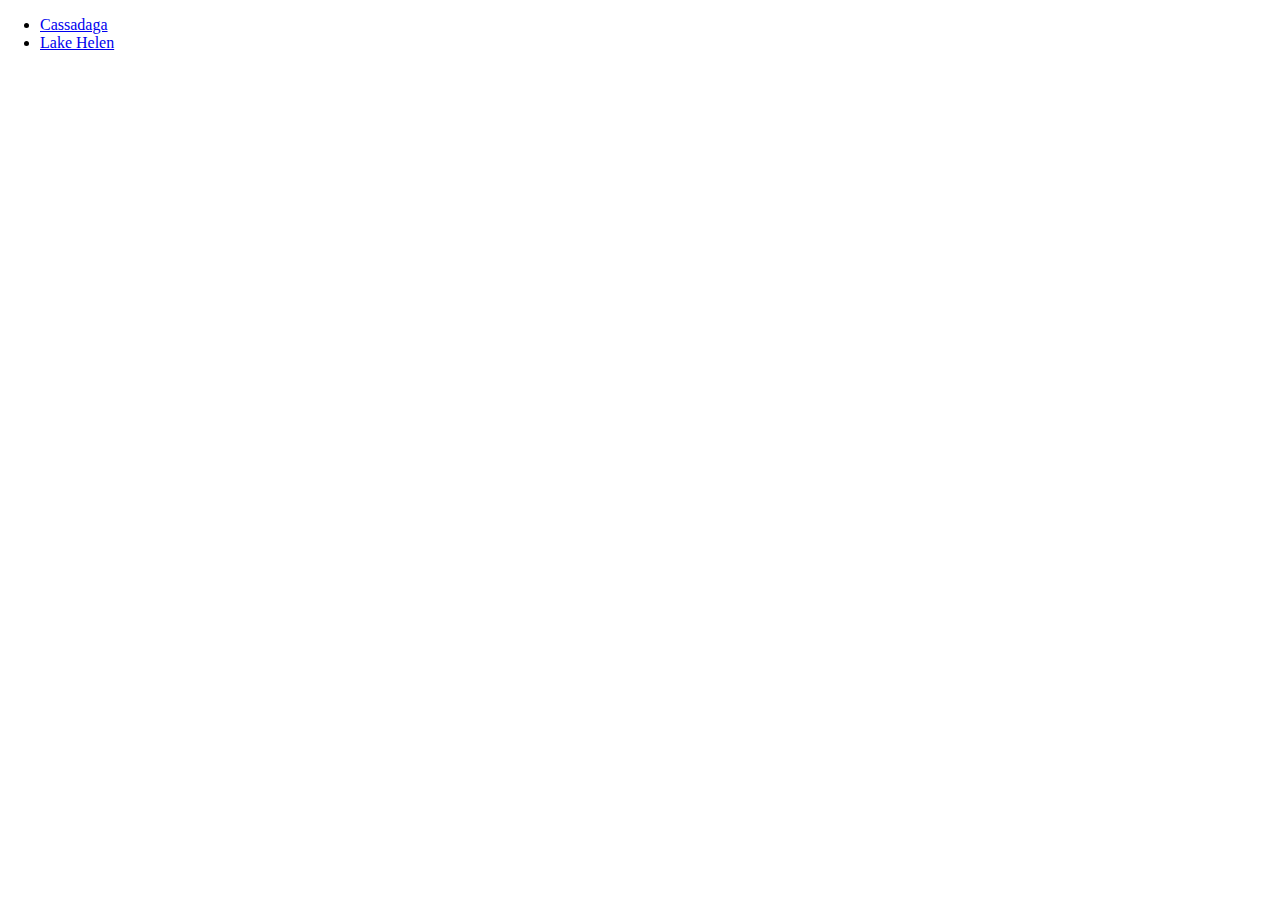
<file: test.html>
<!DOCTYPE html>
<html lang="en">
<head>
    <meta charset="UTF-8">
    <meta name="viewport" content="width=device-width, initial-scale=1.0">
    <link rel="stylesheet" href="css/normalize.css">
    <link rel="stylesheet" href="css/main.css">
    <title>Test Page</title>
</head>
<body>
    <header>
        <nav>
            <ul>
                <li><a href="#cassadaga">Cassadaga</a></li>
                <li><a href="#lake-helen">Lake Helen</a></li>
              </ul>
        </nav>
    </header>
    <main>
        
    </main>
</body>
</html>
</file>
<file: css/main.css>
display


/*! HTML5 Boilerplate v7.3.0 | MIT License | https://html5boilerplate.com/ */

/* main.css 2.0.0 | MIT License | https://github.com/h5bp/main.css#readme */
/*
 * What follows is the result of much research on cross-browser styling.
 * Credit left inline and big thanks to Nicolas Gallagher, Jonathan Neal,
 * Kroc Camen, and the H5BP dev community and team.
 */

/* ==========================================================================
   Base styles: opinionated defaults
   ========================================================================== */

html {
  color: #222;
  font-size: 1em;
  line-height: 1.4;
}

/*
 * Remove text-shadow in selection highlight:
 * https://twitter.com/miketaylr/status/12228805301
 *
 * Vendor-prefixed and regular ::selection selectors cannot be combined:
 * https://stackoverflow.com/a/16982510/7133471
 *
 * Customize the background color to match your design.
 */

::-moz-selection {
  background: #b3d4fc;
  text-shadow: none;
}

::selection {
  background: #b3d4fc;
  text-shadow: none;
}

/*
 * A better looking default horizontal rule
 */

hr {
  display: block;
  height: 1px;
  border: 0;
  border-top: 1px solid #ccc;
  margin: 1em 0;
  padding: 0;
}

/*
 * Remove the gap between audio, canvas, iframes,
 * images, videos and the bottom of their containers:
 * https://github.com/h5bp/html5-boilerplate/issues/440
 */

audio,
canvas,
iframe,
img,
svg,
video {
  vertical-align: middle;
}

/*
 * Remove default fieldset styles.
 */

fieldset {
  border: 0;
  margin: 0;
  padding: 0;
}

/*
 * Allow only vertical resizing of textareas.
 */

textarea {
  resize: vertical;
}

/* ==========================================================================
   Browser Upgrade Prompt
   ========================================================================== */

.browserupgrade {
  margin: 0.2em 0;
  background: #ccc;
  color: #000;
  padding: 0.2em 0;
}

/* ==========================================================================
   Author's custom styles
   ========================================================================== */

/* ==========================================================================
   Helper classes
   ========================================================================== */

/*
 * Hide visually and from screen readers
 */

.hidden {
  display: none !important;
}

/*
* Hide only visually, but have it available for screen readers:
* https://snook.ca/archives/html_and_css/hiding-content-for-accessibility
*
* 1. For long content, line feeds are not interpreted as spaces and small width
*    causes content to wrap 1 word per line:
*    https://medium.com/@jessebeach/beware-smushed-off-screen-accessible-text-5952a4c2cbfe
*/

.sr-only {
  border: 0;
  clip: rect(0, 0, 0, 0);
  height: 1px;
  margin: -1px;
  overflow: hidden;
  padding: 0;
  position: absolute;
  white-space: nowrap;
  width: 1px;
  /* 1 */
}

/*
* Extends the .sr-only class to allow the element
* to be focusable when navigated to via the keyboard:
* https://www.drupal.org/node/897638
*/

.sr-only.focusable:active,
.sr-only.focusable:focus {
  clip: auto;
  height: auto;
  margin: 0;
  overflow: visible;
  position: static;
  white-space: inherit;
  width: auto;
}

/*
* Hide visually and from screen readers, but maintain layout
*/

.invisible {
  visibility: hidden;
}

/*
* Clearfix: contain floats
*
* For modern browsers
* 1. The space content is one way to avoid an Opera bug when the
*    `contenteditable` attribute is included anywhere else in the document.
*    Otherwise it causes space to appear at the top and bottom of elements
*    that receive the `clearfix` class.
* 2. The use of `table` rather than `block` is only necessary if using
*    `:before` to contain the top-margins of child elements.
*/

.clearfix:before,
.clearfix:after {
  content: " ";
  /* 1 */
  display: table;
  /* 2 */
}

.clearfix:after {
  clear: both;
}

/* ==========================================================================
   EXAMPLE Media Queries for Responsive Design.
   These examples override the primary ('mobile first') styles.
   Modify as content requires.
   ========================================================================== */

@media only screen and (min-width: 35em) {
  /* Style adjustments for viewports that meet the condition */
}

@media print,
  (-webkit-min-device-pixel-ratio: 1.25),
  (min-resolution: 1.25dppx),
  (min-resolution: 120dpi) {
  /* Style adjustments for high resolution devices */
}

/* ==========================================================================
   Print styles.
   Inlined to avoid the additional HTTP request:
   https://www.phpied.com/delay-loading-your-print-css/
   ========================================================================== */

@media print {
  *,
  *:before,
  *:after {
    background: transparent !important;
    color: #000 !important;
    /* Black prints faster */
    box-shadow: none !important;
    text-shadow: none !important;
  }
  a,
  a:visited {
    text-decoration: underline;
  }
  a[href]:after {
    content: " (" attr(href) ")";
  }
  abbr[title]:after {
    content: " (" attr(title) ")";
  }
  /*
     * Don't show links that are fragment identifiers,
     * or use the `javascript:` pseudo protocol
     */
  a[href^="#"]:after,
  a[href^="javascript:"]:after {
    content: "";
  }
  pre {
    white-space: pre-wrap !important;
  }
  pre,
  blockquote {
    border: 1px solid #999;
    page-break-inside: avoid;
  }
  /*
     * Printing Tables:
     * https://web.archive.org/web/20180815150934/http://css-discuss.incutio.com/wiki/Printing_Tables
     */
  thead {
    display: table-header-group;
  }
  tr,
  img {
    page-break-inside: avoid;
  }
  p,
  h2,
  h3 {
    orphans: 3;
    widows: 3;
  }
  h2,
  h3 {
    page-break-after: avoid;
  }
}
</file>
